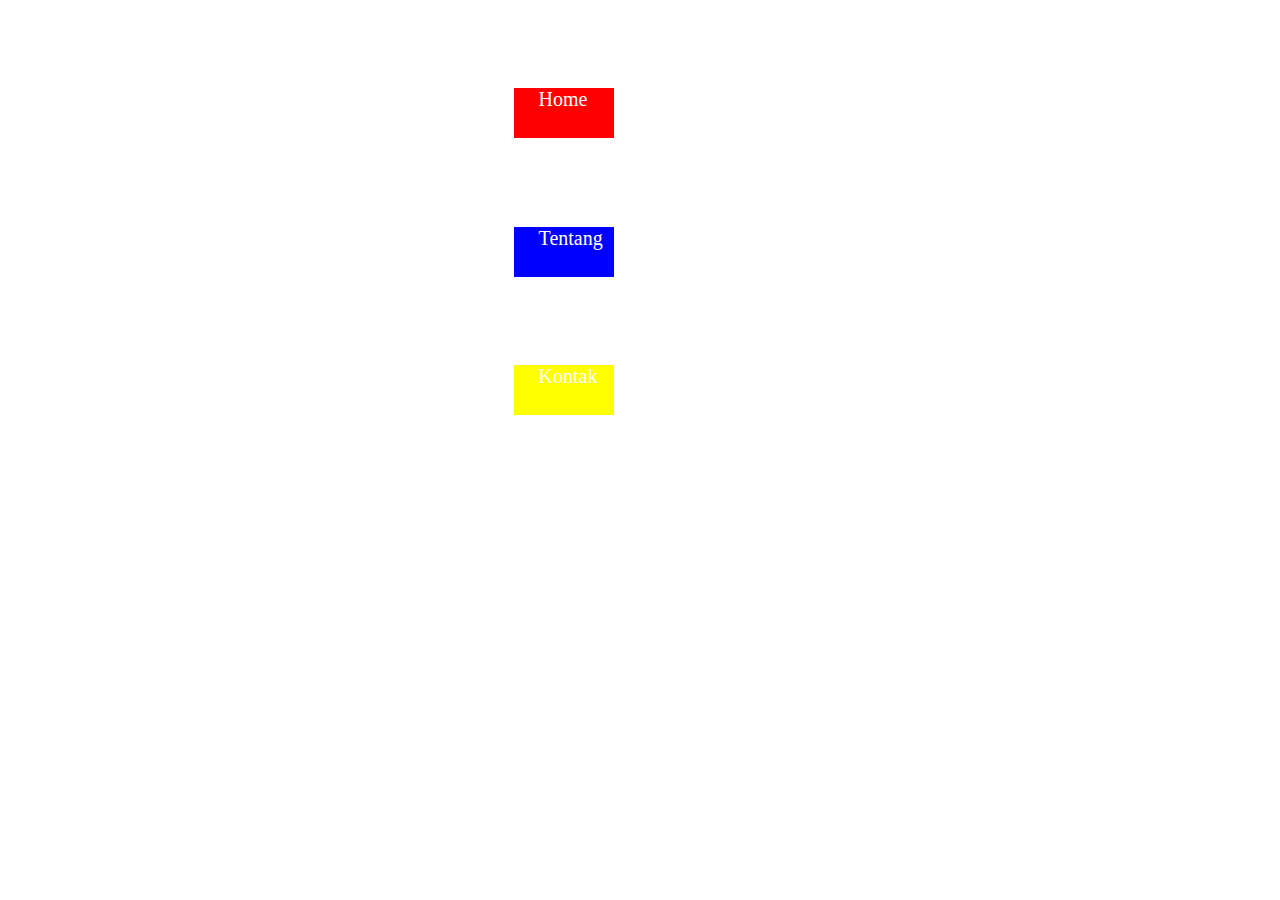
<file: index.html>
<!DOCTYPE html>
<html>
<head>
	<title> Jadwal Mata Kuliah SI 2017B</title>
	<style type="text/css">
		a{
			text-decoration: none;
			color:white;
			padding: 25%;
		}

		.shome{
			background-color: red;
			width: 100px;
			height: 50px;
			margin: 7% 40%;
			font-size: 20px;
		}

		.shome:hover{
			background-color: green;
			color:black;
			transition: 2s;
		}

		.sttg{
			background-color: blue;
			color:black;
			width: 100px;
			height: 50px;
			margin: 7% 40%;
			font-size: 20px;
		}

		.sttg:hover{
			background-color: pink;
			color:black;
			transition: 2s;
		}

		.skontak{
			background-color: yellow;
			width: 100px;
			height: 50px;
			margin: 7% 40%;
			font-size: 20px;
		}

		.skontak:hover{
			background-color: orange;
			color:black;
			transition: 2s;
		}
	</style>
</head>
<body>
	<div class="shome">
		<a href="#">Home</a>
	</div>
	<div class="sttg">
		<a href="tentang-kami.html">Tentang</a>
	</div>	
	<div class="skontak">
		<a href="kontak.html">Kontak</a>
	</div>
</body>
</html>
</file>
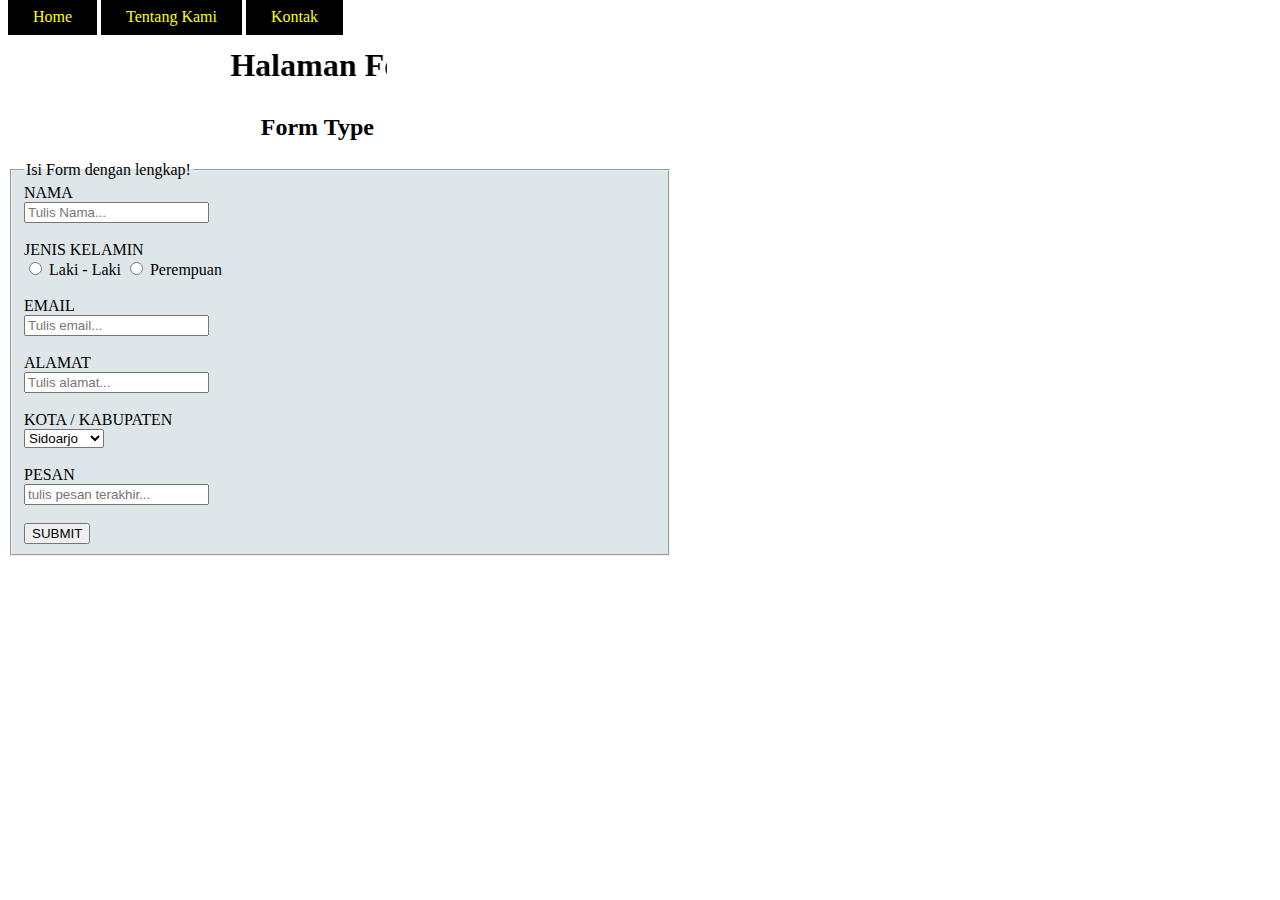
<file: kontak.html>
<!DOCTYPE html>
<html>
<head>
	<title> Jadwal Mata Kuliah SI 2017B</title>
	<link rel="stylesheet" type="text/css" href="style.css">
</head>
<body>
	<a href="index.html">Home</a>
	<a href="tentang-kami.html">Tentang Kami</a>
	<a href="kontak.html">Kontak</a>
	<h1><marquee width="30%" scrollamount="20">Halaman Form</marquee></h1>
	
	<h2 style="padding-left: 20%;">Form Type</h2>
	<form id="register">
		<fieldset style="width: 50%; display: block; background-color: #dfe6e9;">
		<legend>Isi Form dengan lengkap!</legend>
		NAMA  <br>
		<input type="text" name="nama" placeholder="Tulis Nama..."> <br> <br>
		JENIS KELAMIN <br>
		<input type="radio" name="gender"> Laki - Laki
		<input type="radio" name="gender"> Perempuan <br> <br>
		EMAIL <br>
		<input type="text" name="email" placeholder="Tulis email..."> <br> <br>
		ALAMAT <br>
		<input type="text" name="alamat" placeholder="Tulis alamat..."> <br> <br>
		KOTA / KABUPATEN <br>
		<select>
			<option>Sidoarjo</option>
			<option>Surabaya</option>
			<option>Gresik</option>
		</select> <br> <br>
		PESAN <br>
		<input type="textarea" name="pesan" placeholder="tulis pesan terakhir..."> <br> <br>
		<input type="submit" name="submit" value="SUBMIT">
		</fieldset>
	</form>

</body>
</html>
</file>
<file: style.css>
table, th, td{
			border: 3px solid gold;
			border-collapse: collapse;
			padding: 5px;
		}

th:hover{
	background-color: red;
	color:white;
	transition: 0.5s;
}

h1:hover{
	top: 10px;
	text-shadow: 4px 2px black;
	color:yellow;
	/*transform: rotateY(90deg);*/ 
	transition: 2s;
	/*font-size: 50px;*/
}

a{
	color:yellow;
	background-color: black;
	text-decoration: none;
	padding: 10px 25px;
	margin-bottom: 20%;
}

a:hover{
	color:black;
	background-color: yellow;
	transition: 1s;
}
</file>
